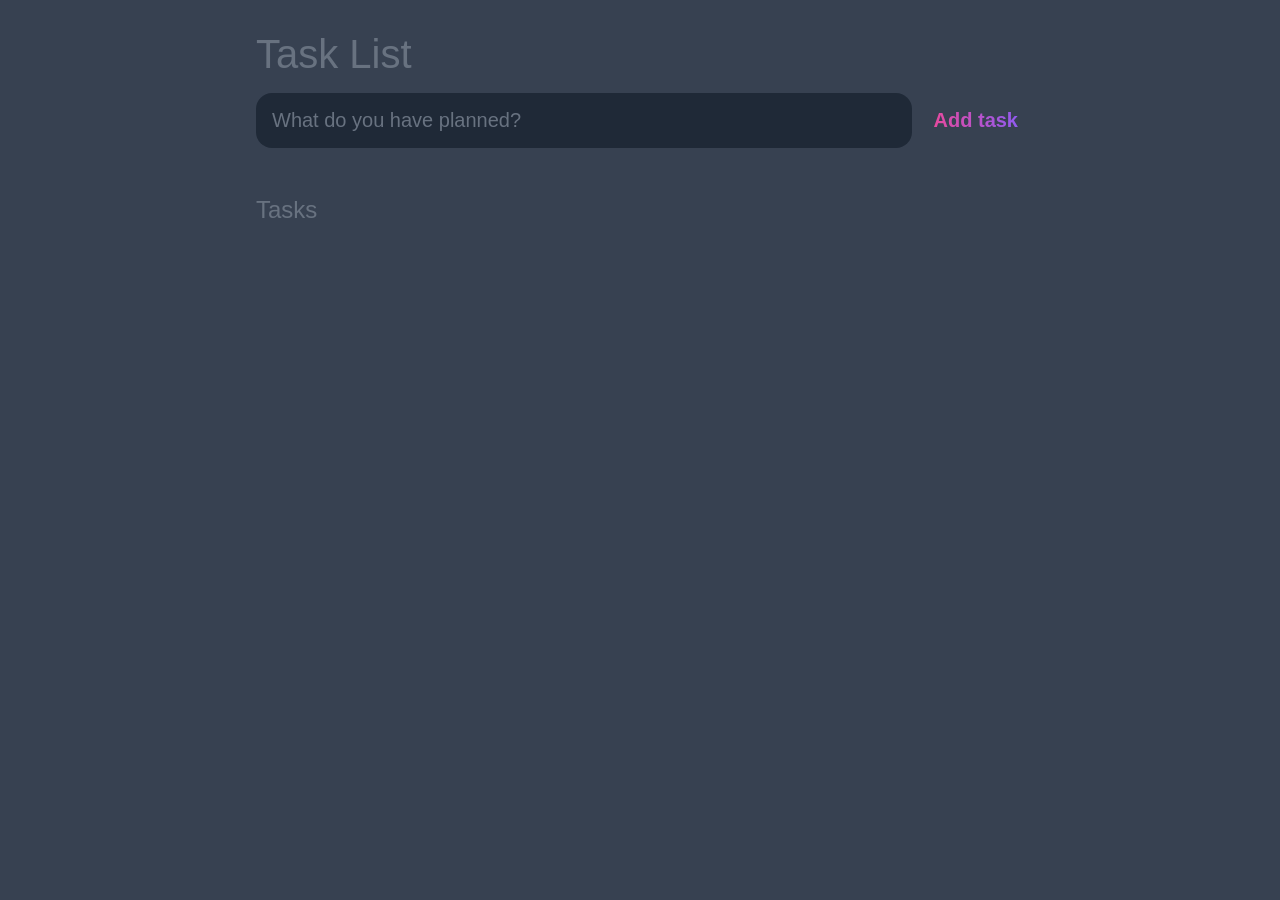
<file: TaskFlow/index.html>
<!DOCTYPE html>
<html lang="en">
  <head>
    <meta charset="UTF-8" />
    <meta
      name="viewport"
      content="width=device-width,
    initial-scale=1.0"
    />
    <title>Task List</title>
    <link rel="stylesheet" href="main.css" type="text/css" />
  </head>
  <body>
    <header>
      <h1>Task List</h1>
      <form id="new-task-form">
        <input
          type="text"
          id="new-task-input"
          placeholder="What do you have planned?"
        />
        <input type="submit" id="new-task-submit" value="Add task" />
      </form>
    </header>
    <main>
      <section class="task-list">
        <h2>Tasks</h2>
        <div id="tasks">
          <!-- <div class="task">
            <div class="content">
              <input type="text" class="text" value="My every task" readonly />
            </div>
            <div class="actions">
              <button class="edit">Edit</button>
              <button class="delete">Delete</button>
            </div>
          </div> -->
        </div>
      </section>
    </main>
    <script src="mains.js" type="text/javascript"></script>
  </body>
</html>
</file>
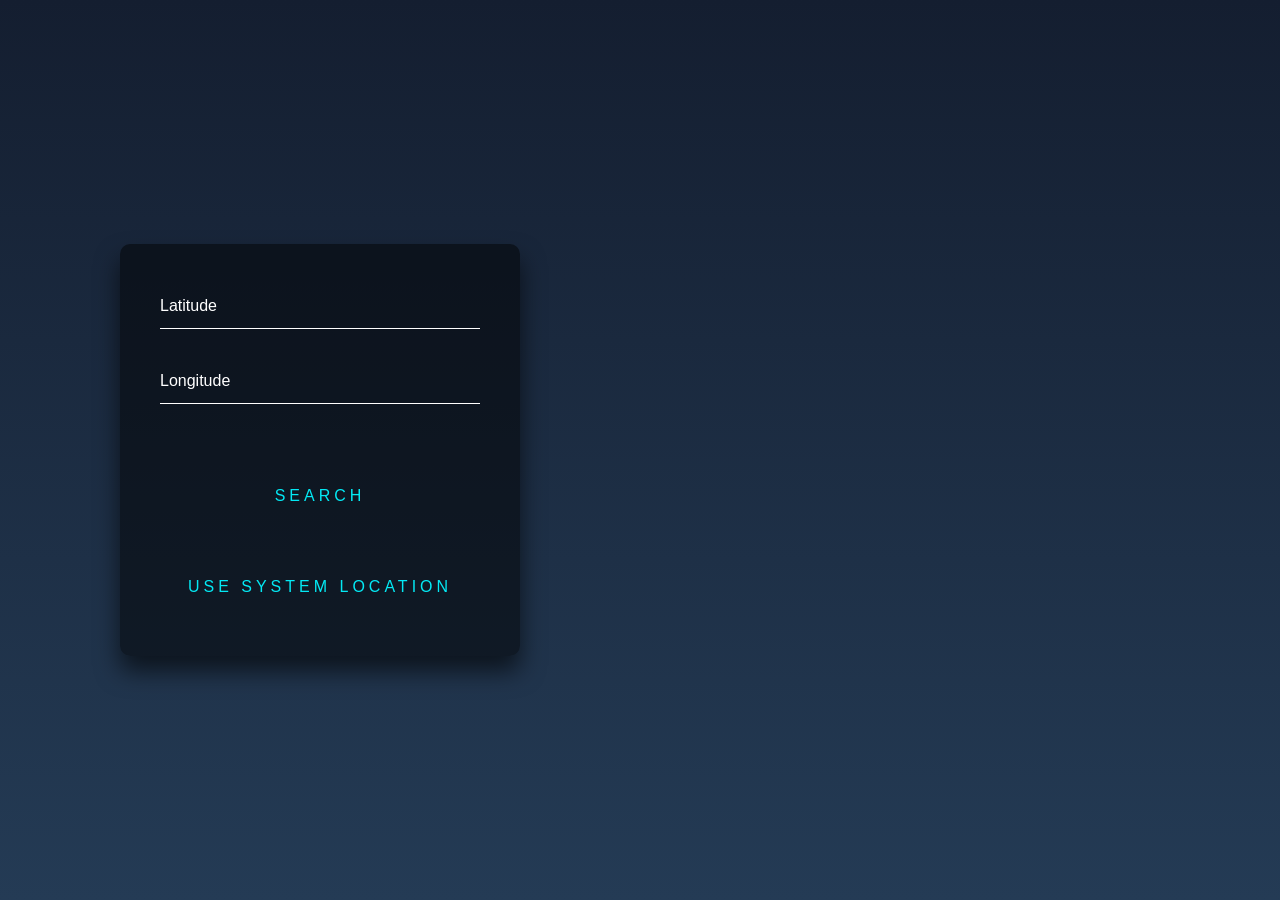
<file: Weatherify/f1.html>
<!DOCTYPE html>
<html lang="en">
  <head>
    <meta charset="UTF-8" />
    <meta name="viewport" content="width=device-width, initial-scale=1.0" />
    <link
      href="https://cdn.jsdelivr.net/npm/bootstrap@5.3.2/dist/css/bootstrap.min.css"
      rel="stylesheet"
      integrity="sha384-T3c6CoIi6uLrA9TneNEoa7RxnatzjcDSCmG1MXxSR1GAsXEV/Dwwykc2MPK8M2HN"
      crossorigin="anonymous"
    />
    <link href="./f2.css" rel="stylesheet" type="text/css" />
    <title>Weatherify</title>
  </head>
  <body>
    <div class="split left">
      <div class="centered">
        <div class="login-box">
          <form>
            <div class="user-box">
              <input type="text" name="latitude" id="latitude" required="" />
              <label>Latitude</label>
            </div>
            <div class="user-box">
              <input type="text" name="longitude" id="longitude" required="" />
              <label>Longitude</label>
            </div>
            <a id="btn" href="#">
              <span></span>
              <span></span>
              <span></span>
              <span></span>
              Search
            </a>
            <a id="btn_sys" href="#">
              <span></span>
              <span></span>
              <span></span>
              <span></span>
              Use System Location
            </a>
          </form>
        </div>
      </div>
    </div>
    
    <div class="split right">
      <div class="centered">
        <div id="list"></div>
      </div>
    </div>
    <script src="./f3.js" type="text/javascript" />
    <script
      src="https://cdn.jsdelivr.net/npm/bootstrap@5.3.2/dist/js/bootstrap.bundle.min.js"
      integrity="sha384-C6RzsynM9kWDrMNeT87bh95OGNyZPhcTNXj1NW7RuBCsyN/o0jlpcV8Qyq46cDfL"
      crossorigin="anonymous"
    ></script>
  </body>
</html>
</file>
<file: TaskFlow/main.css>
:root {
  --dark: #374151;
  --darker: #1f2937;
  --darkest: #111827;
  --gray: #687280;
  --light: #eee;
  --pink: #ec4899;
  --purple: #8b5cf6;
}

* {
  box-sizing: border-box;
  margin: 0;
  font-family: "Fira sans", sans-serif;
}

body {
  display: flex;
  flex-direction: column;
  min-height: 100vh;
  background: var(--dark);
  color: white;
}

header {
  padding: 2rem 1rem;
  max-width: 800px;
  width: 100%;
  margin: 0 auto;
}

header h1 {
  font-size: 2.5rem;
  font-weight: 300;
  color: var(--gray);
  margin-bottom: 1rem;
}

#new-task-form {
  display: flex;
}

input,
button {
  appearance: none;
  border: none;
  outline: none;
  background: none;
}

#new-task-input {
  flex: 1 1 0%;
  background-color: var(--darker);
  padding: 1rem;
  border-radius: 1rem;
  margin-right: 1rem;
  color: var(--light);
  font-size: 1.25rem;
}

#new-task-input::placeholder {
  color: var(--gray);
}

#new-task-submit {
  color: var(--pink);
  font-size: 1.25rem;
  font-weight: 700;
  background-image: linear-gradient(to right, var(--pink), var(--purple));
  -webkit-background-clip: text;
  -webkit-text-fill-color: transparent;
  cursor: pointer;
  transition: 0.4s;
}

#new-task-submit:hover {
  opacity: 0.8;
}

#new-task-submit:active {
  opacity: 0.6;
}

main {
  flex: 1 1 0%;
  max-width: 800px;
  width: 100%;
  margin: 0 auto;
}

.task-list {
  padding: 1rem;
}

.task-list h2 {
  font-size: 1.5rem;
  font-weight: 300;
  color: var(--gray);
  margin-bottom: 1rem;
}

#tasks .task {
  display: flex;
  justify-content: space-between;
  background-color: var(--darkest);
  padding: 1rem;
  border-radius: 1rem;
  margin-bottom: 1rem;
}

#tasks .task .content .text {
  flex: 1 1 0%;
}

#tasks .task .content .text {
  color: var(--light);
  font-size: 1.125rem;
  width: 100%;
  display: block;
  transition: 0.4s;
}

#tasks .task .content .text:not(:read-only) {
  color: var(--pink);
}

#tasks .task .actions {
  display: flex;
  margin: 0 -0.5rem;
}

.task .actions button {
  cursor: pointer;
  margin: 0 0.5rem;
  font-size: 1.125rem;
  font-weight: 700;
  text-transform: uppercase;
  transition: 0.4s;
}

.task .actions button:hover {
  opacity: 0.8;
}

.task .actions button:active {
  opacity: 0.6;
}

.task .actions .edit {
  background-image: linear-gradient(to right, var(--pink), var(--purple));
  -webkit-background-clip: text;
  -webkit-text-fill-color: transparent;
}

.task .actions .delete {
  color: crimson;
}
</file>
<file: Weatherify/f2.css>
/* Form css */

html {
  height: 100%;
}
body {
  margin: 0;
  padding: 0;
  font-family: sans-serif;
  background: linear-gradient(#141e30, #243b55);
}

.login-box {
  position: absolute;
  top: 50%;
  left: 50%;
  width: 400px;
  padding: 40px;
  transform: translate(-50%, -50%);
  background: rgba(0, 0, 0, 0.5);
  box-sizing: border-box;
  box-shadow: 0 15px 25px rgba(0, 0, 0, 0.6);
  border-radius: 10px;
}

.login-box h2 {
  margin: 0 0 30px;
  padding: 0;
  color: #fff;
  text-align: center;
}

.login-box .user-box {
  position: relative;
}

.login-box .user-box input {
  width: 100%;
  padding: 10px 0;
  font-size: 16px;
  color: #fff;
  margin-bottom: 30px;
  border: none;
  border-bottom: 1px solid #fff;
  outline: none;
  background: transparent;
}
.login-box .user-box label {
  position: absolute;
  top: 0;
  left: 0;
  padding: 10px 0;
  font-size: 16px;
  color: #fff;
  pointer-events: none;
  transition: 0.5s;
}

.login-box .user-box input:focus ~ label,
.login-box .user-box input:valid ~ label {
  top: -20px;
  left: 0;
  color: #03e9f4;
  font-size: 12px;
}

.login-box form a {
  position: relative;
  display: inline-block;
  padding: 10px 20px;
  color: #03e9f4;
  font-size: 16px;
  text-decoration: none;
  text-transform: uppercase;
  overflow: hidden;
  transition: 0.5s;
  margin-top: 40px;
  letter-spacing: 4px;
}

.login-box a:hover {
  background: #03e9f4;
  color: #fff;
  border-radius: 5px;
  box-shadow: 0 0 5px #03e9f4, 0 0 25px #03e9f4, 0 0 50px #03e9f4,
    0 0 100px #03e9f4;
}

.login-box a span {
  position: absolute;
  display: block;
}

.login-box a span:nth-child(1) {
  top: 0;
  left: -100%;
  width: 100%;
  height: 2px;
  background: linear-gradient(90deg, transparent, #03e9f4);
  animation: btn-anim1 1s linear infinite;
}

@keyframes btn-anim1 {
  0% {
    left: -100%;
  }
  50%,
  100% {
    left: 100%;
  }
}

.login-box a span:nth-child(2) {
  top: -100%;
  right: 0;
  width: 2px;
  height: 100%;
  background: linear-gradient(180deg, transparent, #03e9f4);
  animation: btn-anim2 1s linear infinite;
  animation-delay: 0.25s;
}

@keyframes btn-anim2 {
  0% {
    top: -100%;
  }
  50%,
  100% {
    top: 100%;
  }
}

.login-box a span:nth-child(3) {
  bottom: 0;
  right: -100%;
  width: 100%;
  height: 2px;
  background: linear-gradient(270deg, transparent, #03e9f4);
  animation: btn-anim3 1s linear infinite;
  animation-delay: 0.5s;
}

@keyframes btn-anim3 {
  0% {
    right: -100%;
  }
  50%,
  100% {
    right: 100%;
  }
}

.login-box a span:nth-child(4) {
  bottom: -100%;
  left: 0;
  width: 2px;
  height: 100%;
  background: linear-gradient(360deg, transparent, #03e9f4);
  animation: btn-anim4 1s linear infinite;
  animation-delay: 0.75s;
}

@keyframes btn-anim4 {
  0% {
    bottom: -100%;
  }
  50%,
  100% {
    bottom: 100%;
  }
}

/* Split the screen in half */
.split {
  height: 100%;
  width: 50%;
  position: fixed;
  z-index: 1;
  top: 0;
  overflow-x: hidden;
  padding-top: 20px;
}

.left {
  left: 0;
}

.right {
  right: 0;
}

.centered {
  position: absolute;
  top: 50%;
  left: 50%;
  transform: translate(-50%, -50%);
  text-align: center;
}

.centered img {
  width: 150px;
  border-radius: 50%;
}

/* List css */

@import url("https://fonts.googleapis.com/css2?family=Poppins:wght@200;300;400;500;600;700;800;900&display=swap");
* {
  margin: 0;
  padding: 0;
  box-sizing: border-box;
  font-family: "Poppins", sans-serif;
}
#list {
  position: relative;
}
#list ul {
  position: relative;
}
#list ul li {
  position: relative;
  left: 0;
  color: #fce4ec;
  list-style: none;
  margin: 4px 0;
  border-left: 2px solid #f50057;
  transition: 0.5s;
  cursor: pointer;
}
#list ul li:hover {
  left: 10px;
}
#list ul li span {
  position: relative;
  padding: 8px;
  padding-left: 12px;
  display: inline-block;
  z-index: 1;
  transition: 0.5s;
}
#list ul li:hover span {
  color: #111;
}
#list ul li:before {
  content: "";
  position: absolute;
  width: 100%;
  height: 100%;
  background: #f50057;
  transform: scaleX(0);
  transform-origin: left;
  transition: 0.5s;
}
#list ul li:hover:before {
  transform: scaleX(1);
}
</file>
